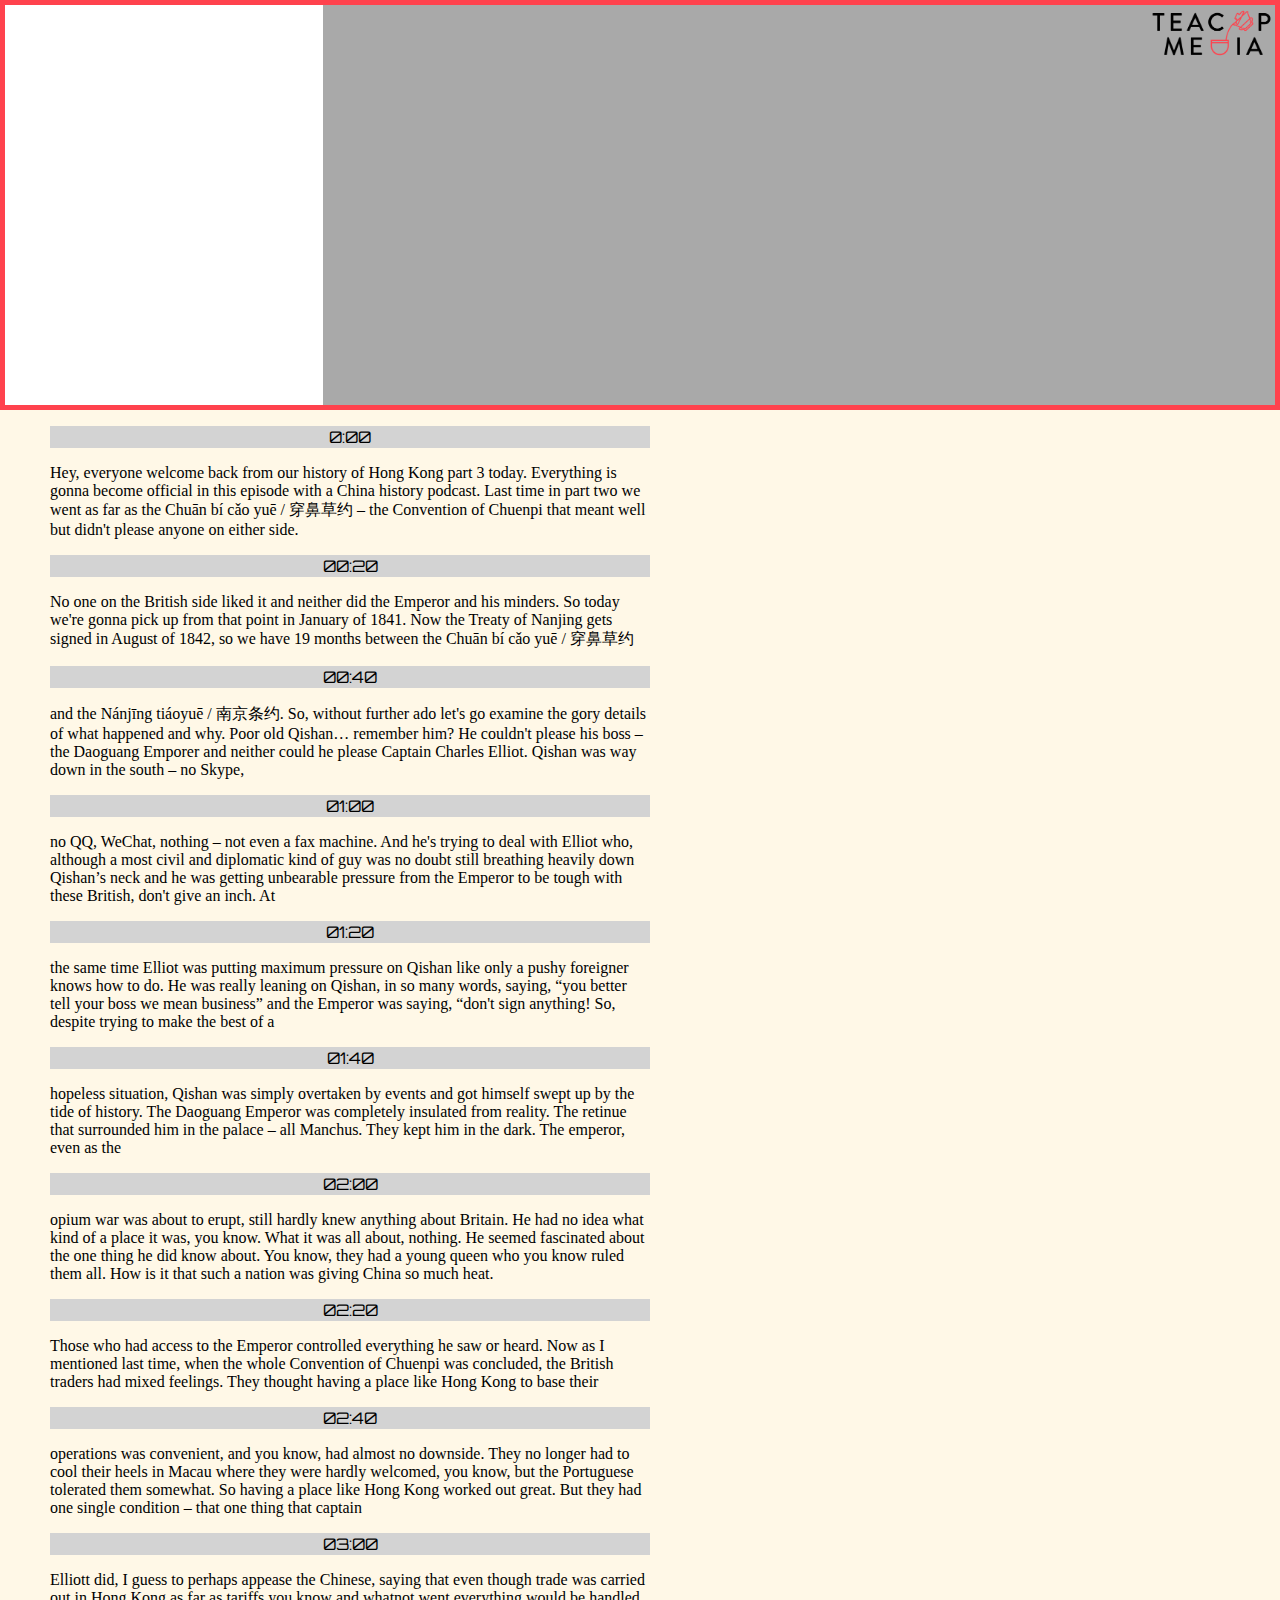
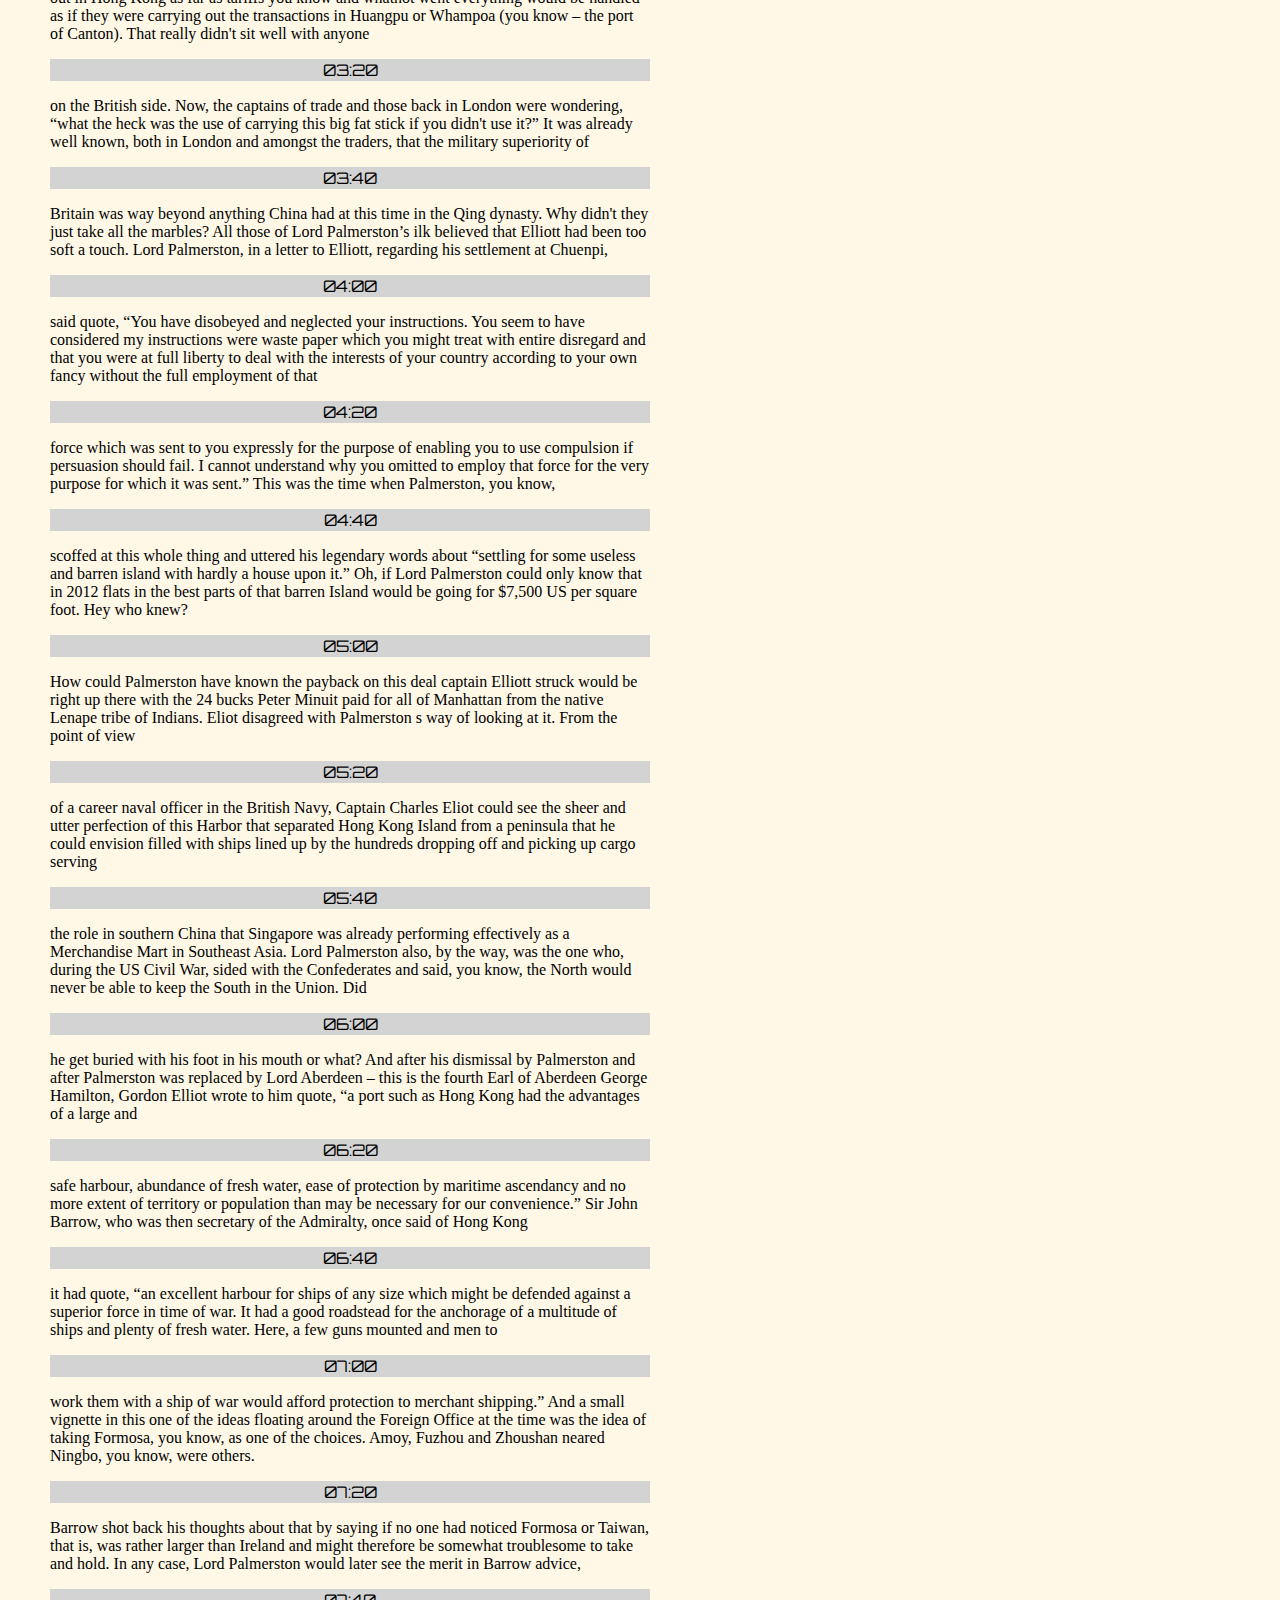
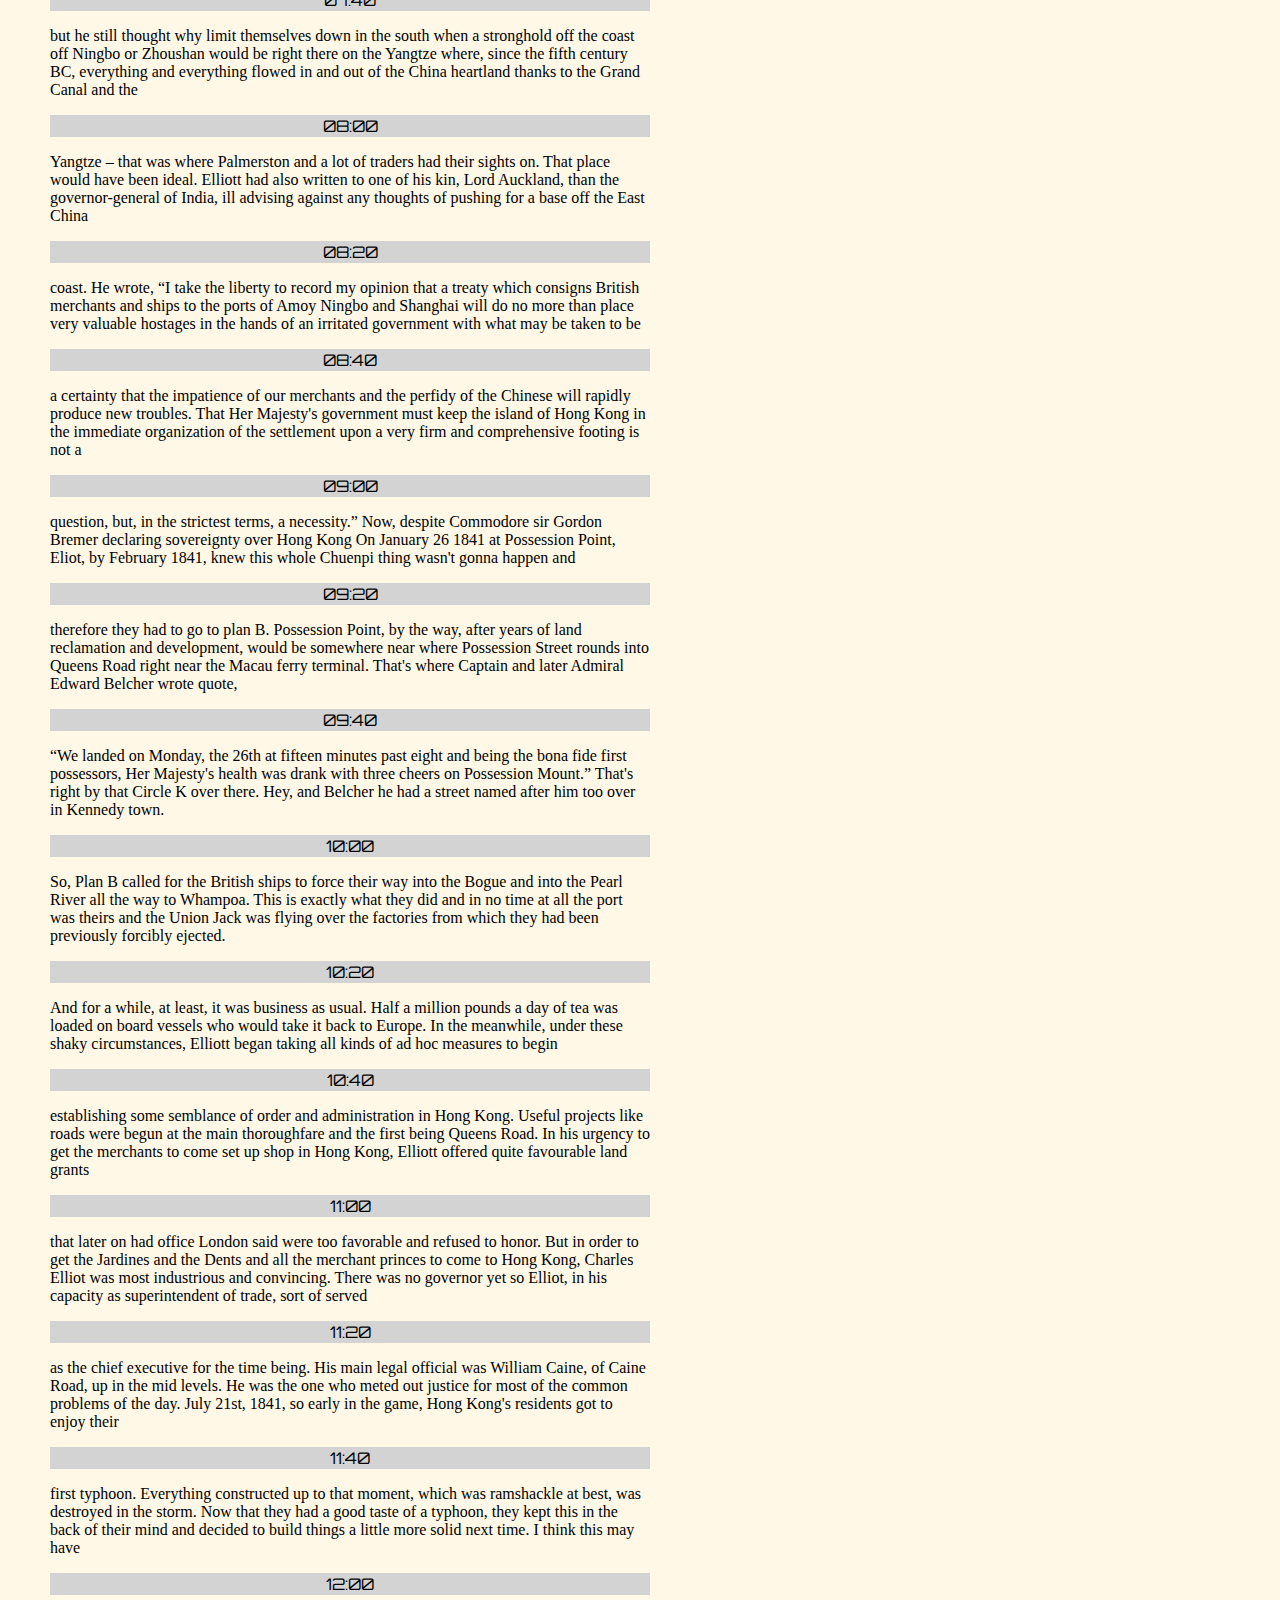
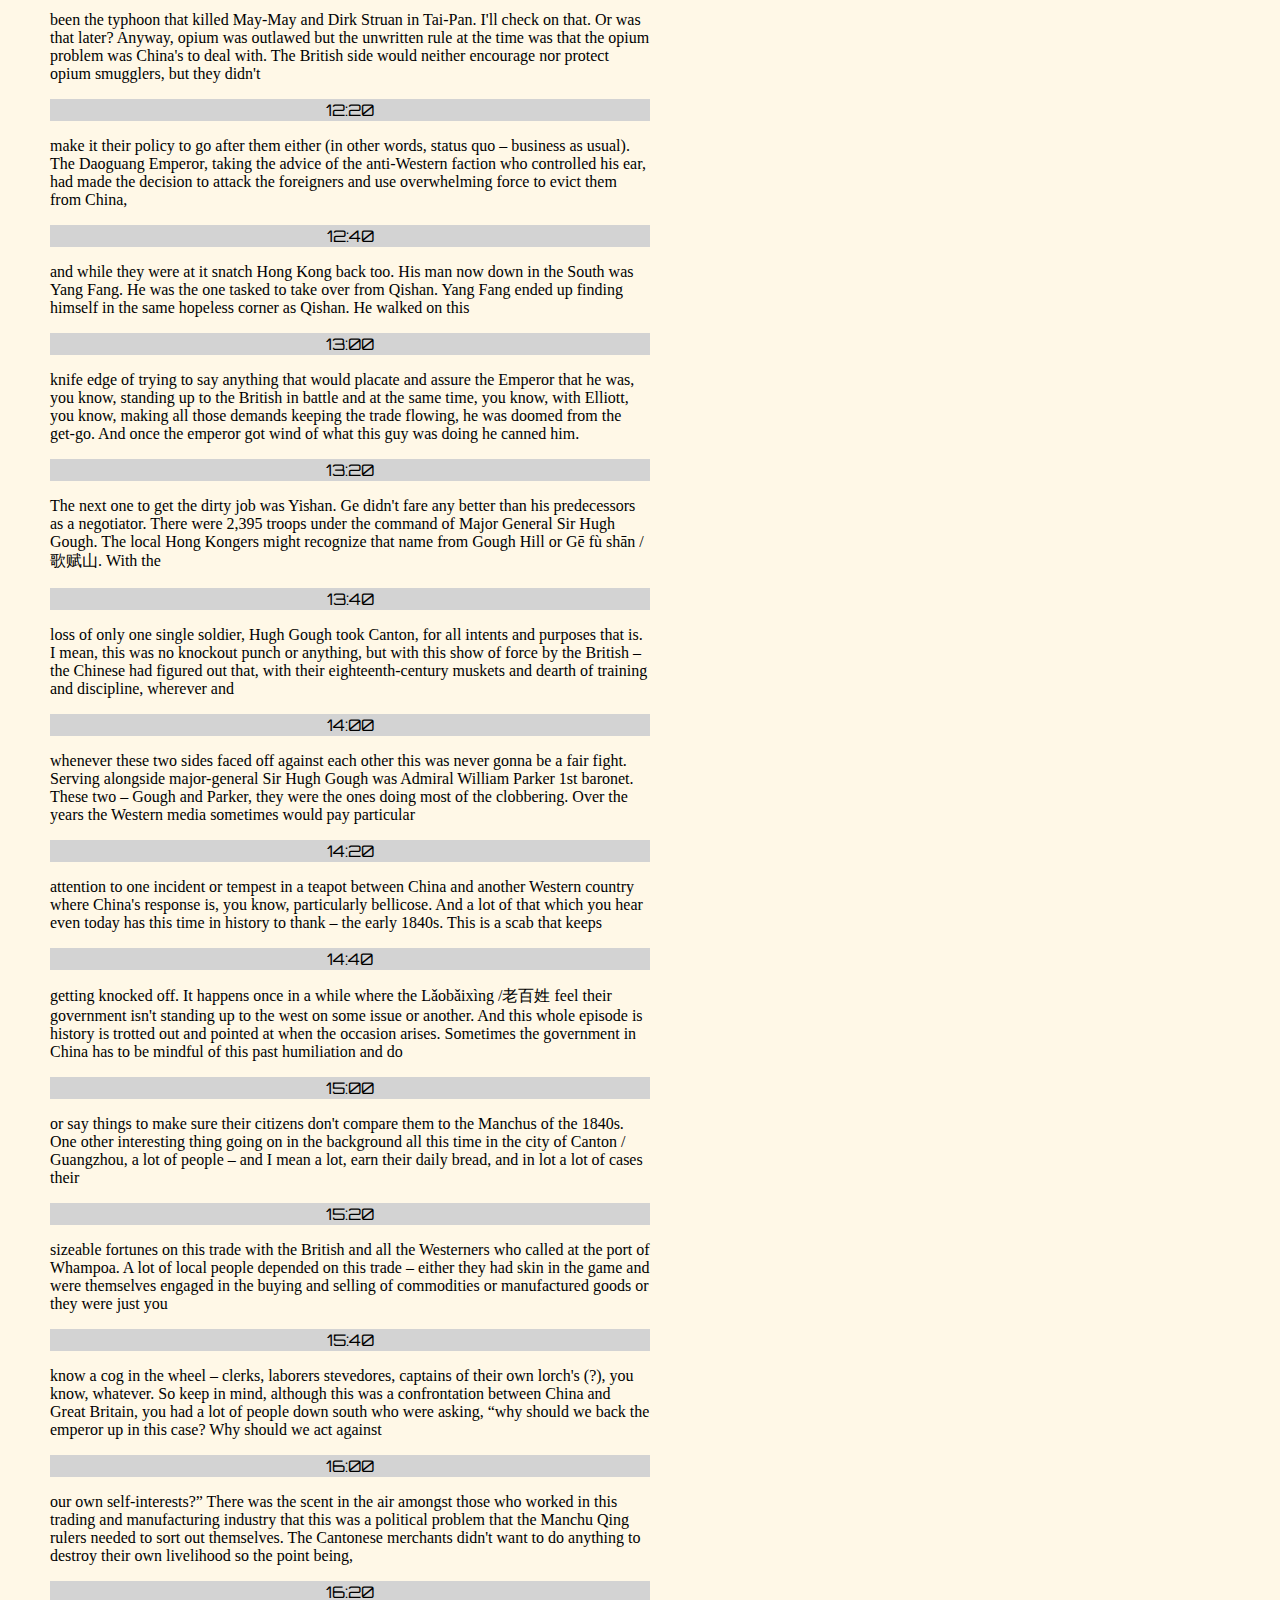
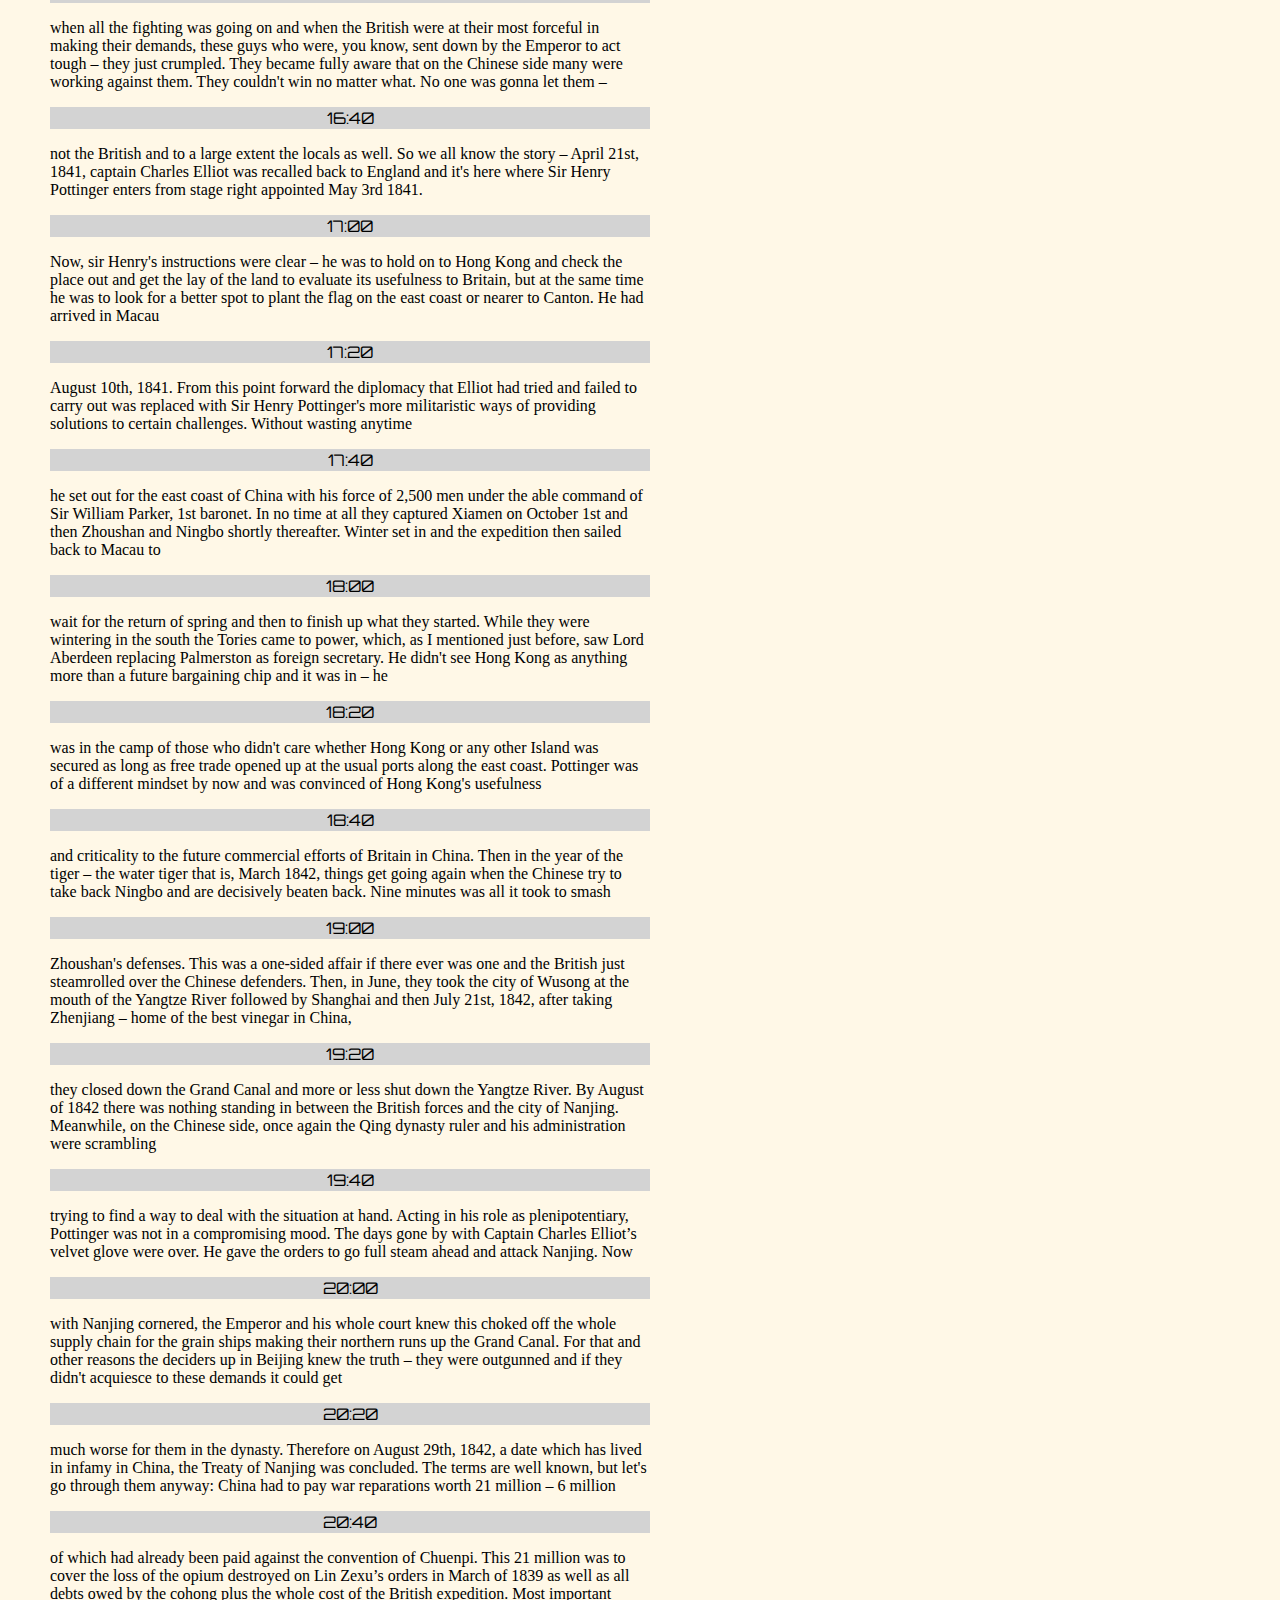
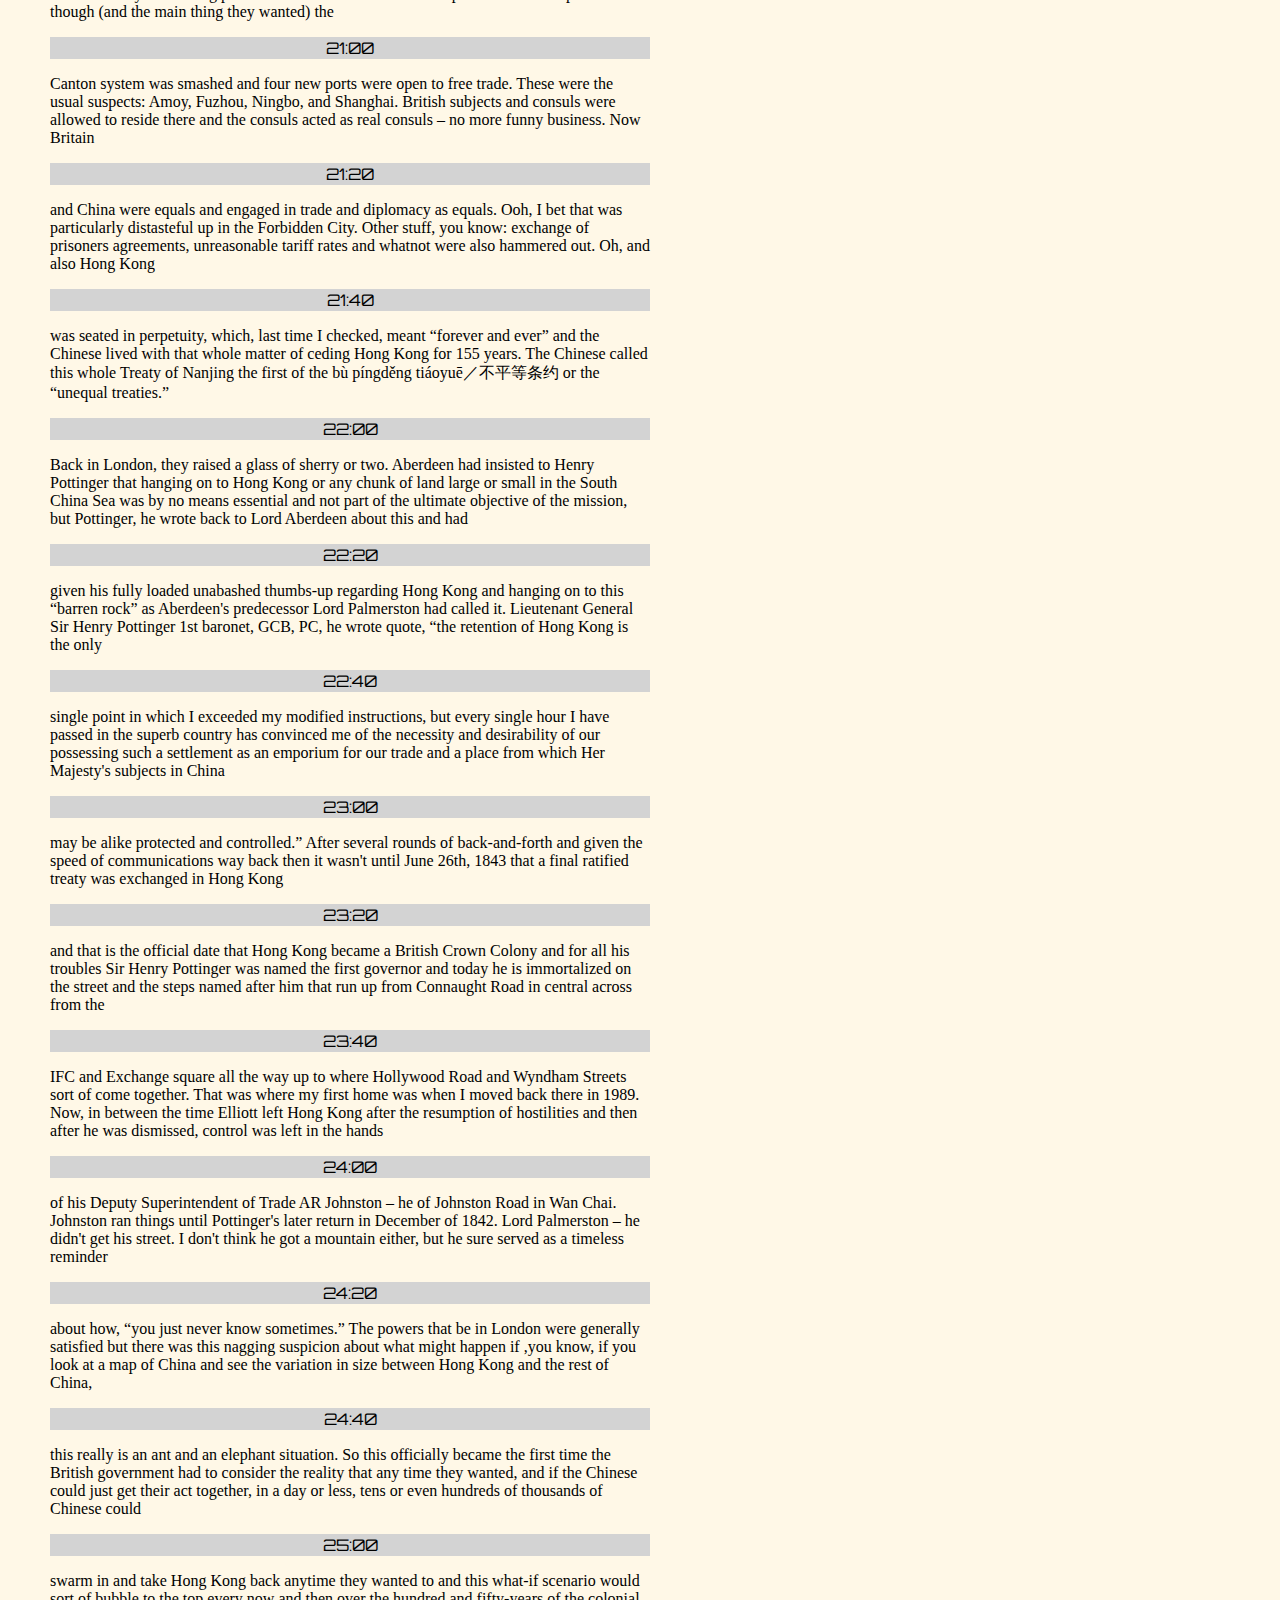
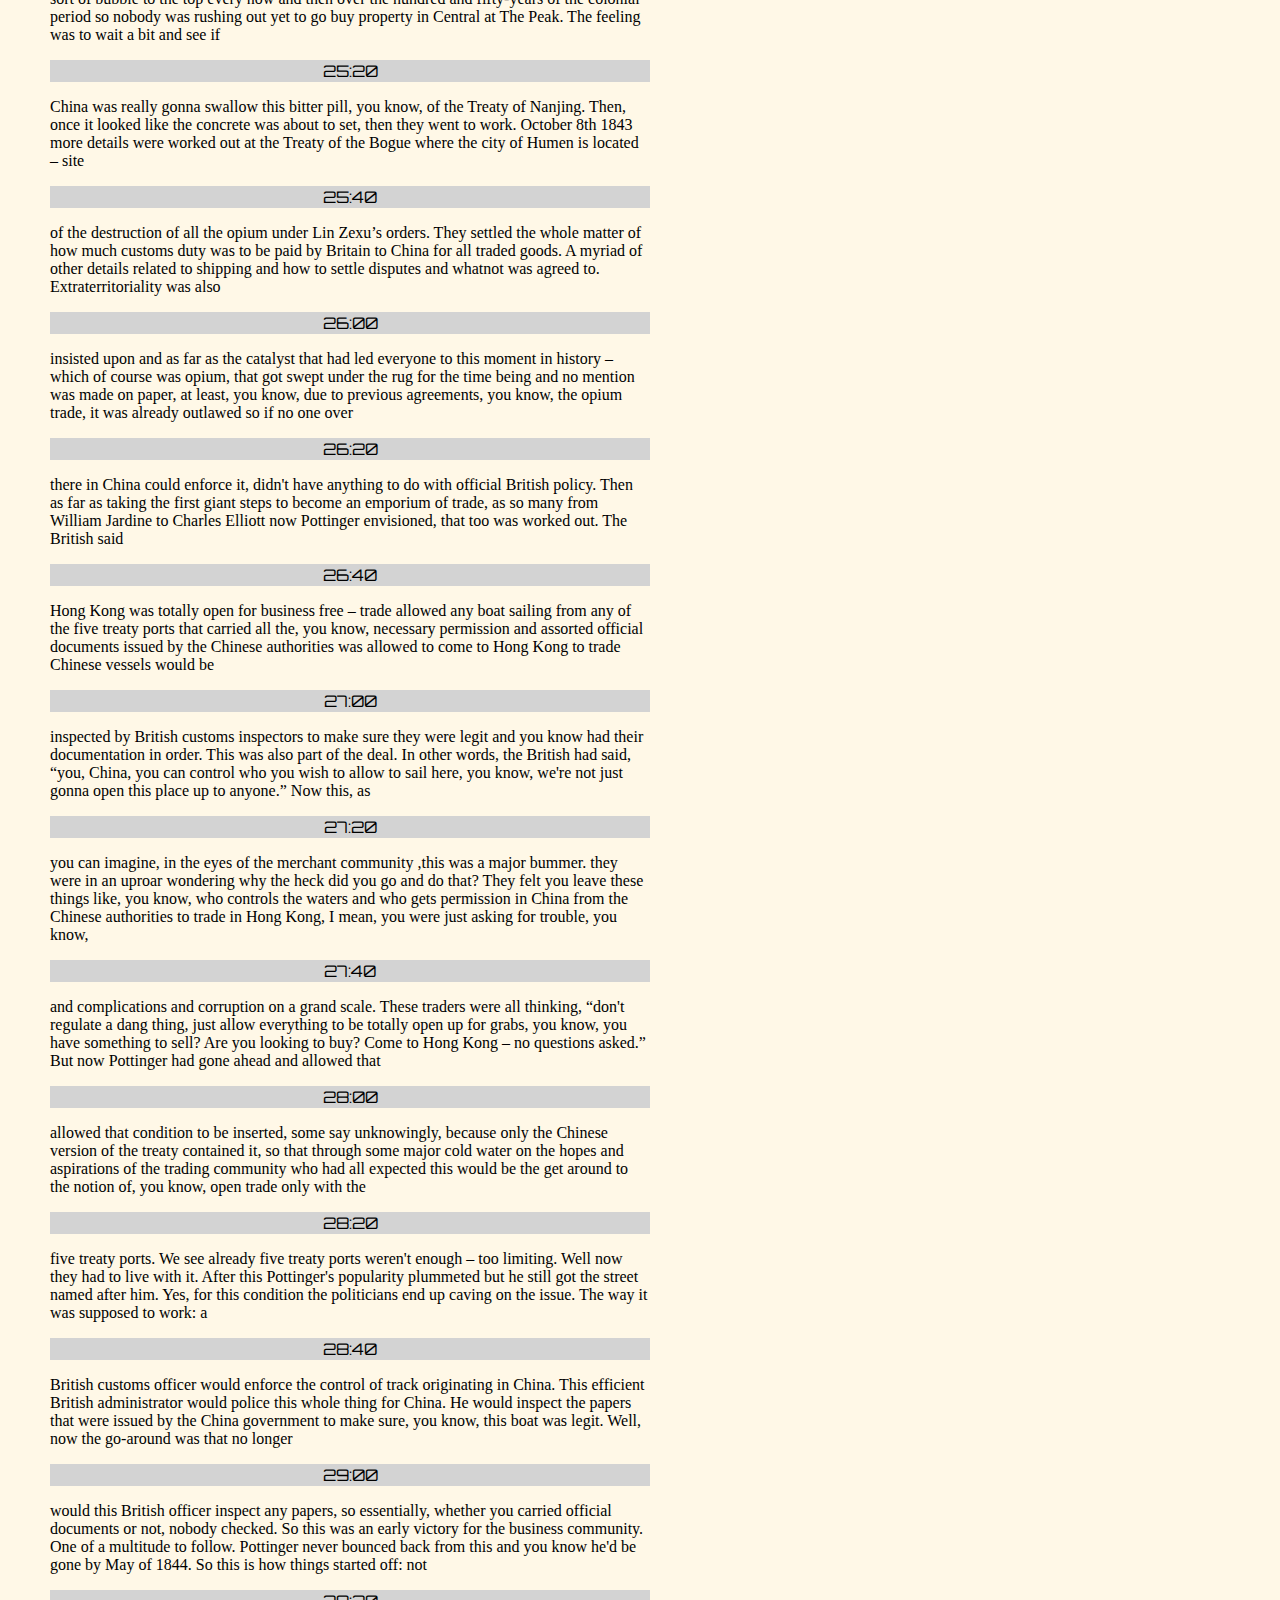
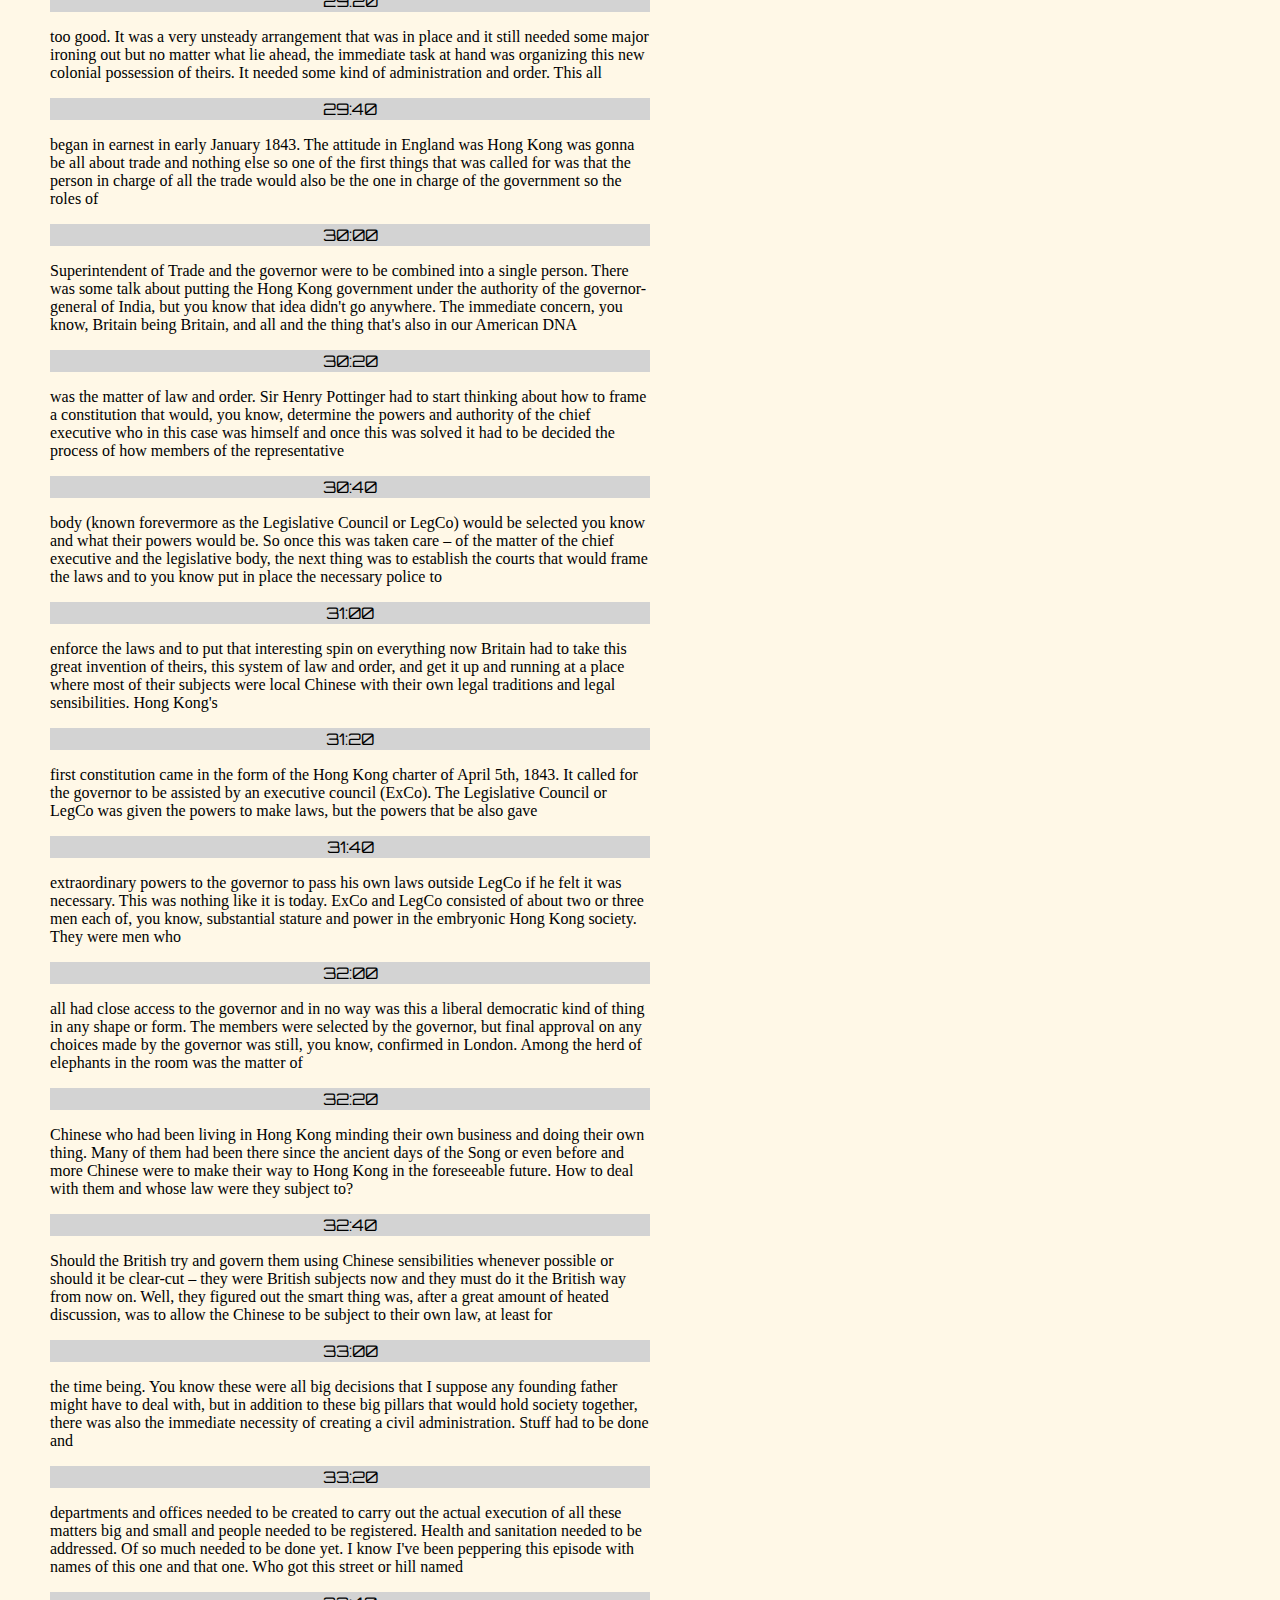
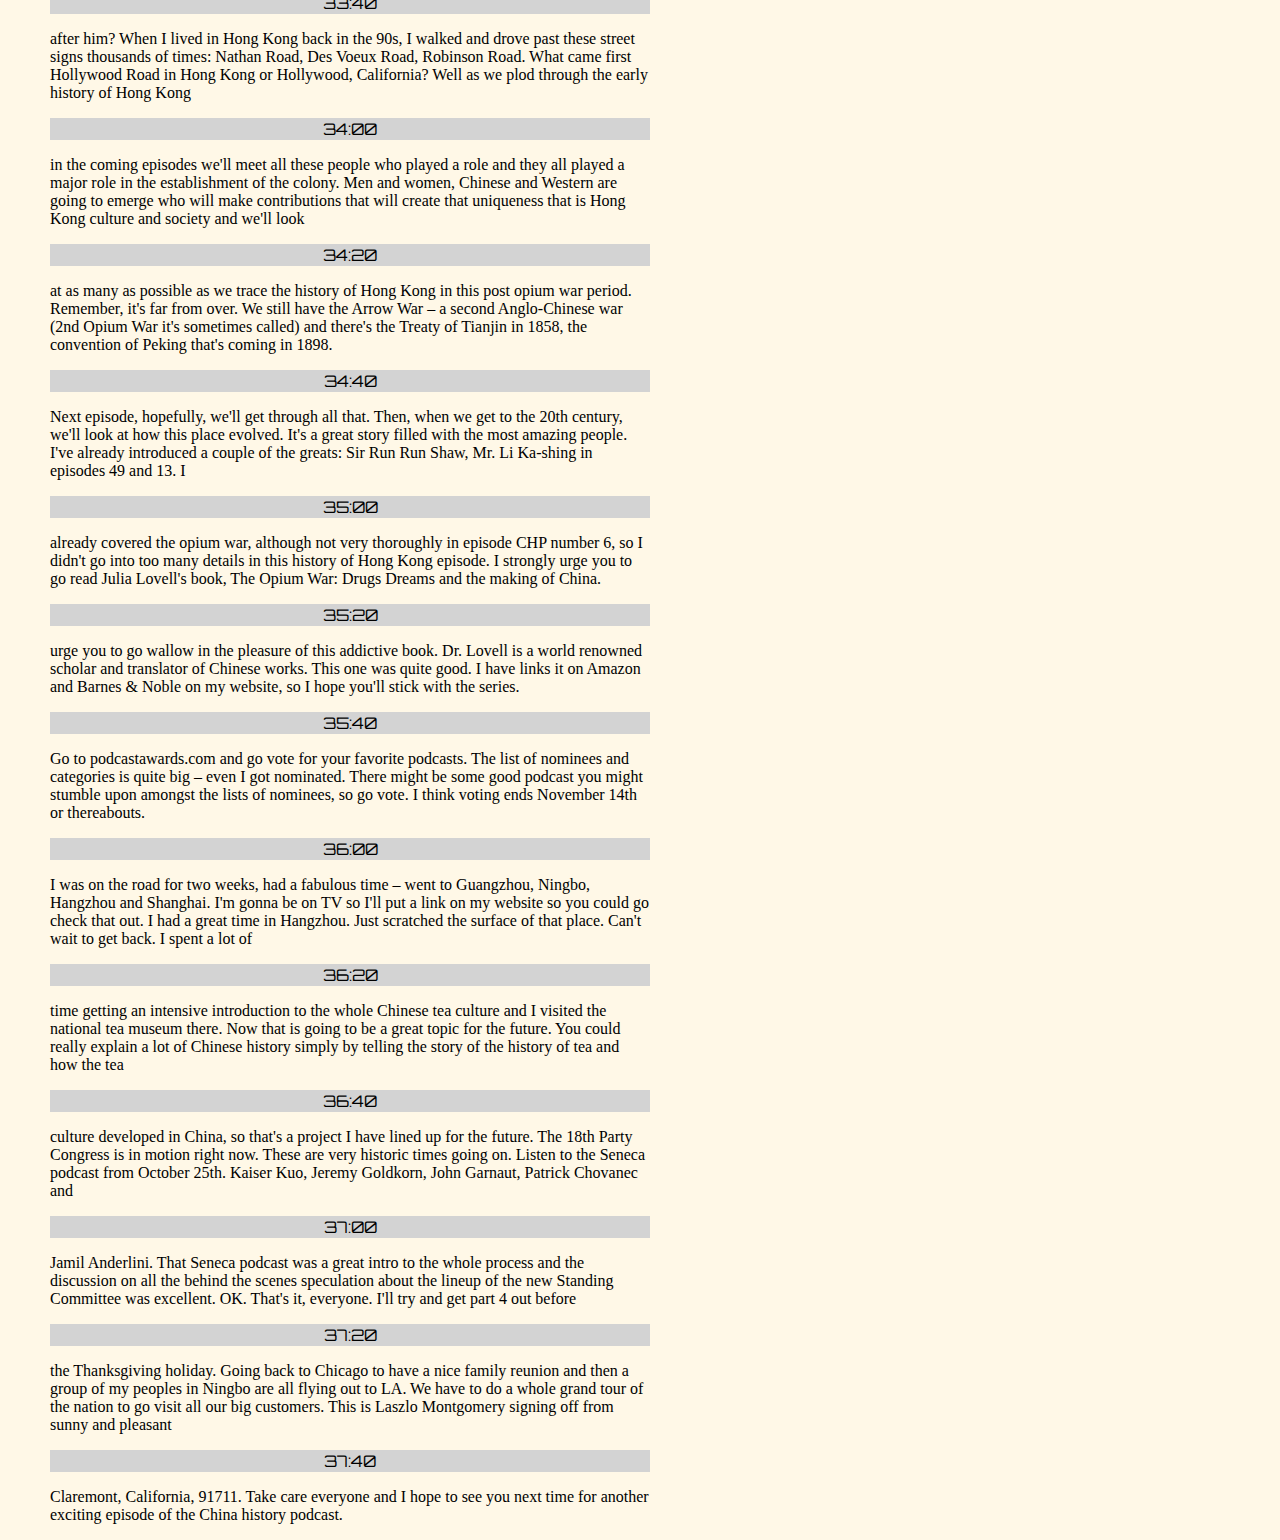
<file: index.html>
<!DOCTYPE html>
<html>
<head>
    <meta charset='utf-8' />
    <title>The History of Hong Kong Part III</title>
    <meta name='viewport' content='initial-scale=1,maximum-scale=1,user-scalable=no' />
    <script src="https://ajax.googleapis.com/ajax/libs/jquery/3.3.1/jquery.min.js"></script>
    <script src='https://api.tiles.mapbox.com/mapbox-gl-js/v0.52.0/mapbox-gl.js'></script>
    <link href='https://api.tiles.mapbox.com/mapbox-gl-js/v0.52.0/mapbox-gl.css' rel='stylesheet' />

    <link href='https://fonts.googleapis.com/css?family=Orbitron' rel='stylesheet' type='text/css'>
    <link rel="stylesheet" href="css/map.css">

    <script>
    function includeHTML() {
      var z, i, elmnt, file, xhttp;
      /*loop through a collection of all HTML elements:*/
      z = document.getElementsByTagName("*");
      for (i = 0; i < z.length; i++) {
        elmnt = z[i];
        /*search for elements with a certain atrribute:*/
        file = elmnt.getAttribute("w3-include-html");
        if (file) {
          /*make an HTTP request using the attribute value as the file name:*/
          xhttp = new XMLHttpRequest();
          xhttp.onreadystatechange = function() {
            if (this.readyState == 4) {
              if (this.status == 200) {elmnt.innerHTML = this.responseText;}
              if (this.status == 404) {elmnt.innerHTML = "Page not found.";}
              /*remove the attribute, and call this function once more:*/
              elmnt.removeAttribute("w3-include-html");
              includeHTML();
            }
          }      
          xhttp.open("GET", file, true);
          xhttp.send();
          /*exit the function:*/
          return;
        }
      }
    };
    </script>
    <style>
        body { margin:0; padding:0; }
    </style>
</head>
<body style="background-color: #fff8e7;">

<button onclick="topFunction()" id="returnBtn" title="Go to top">Top</button>

<link rel="stylesheet" type="text/css" href="css/map.css">

<div id='map-container'>
    <div id='map'></div>

    <div id='img-container'><img src="img/teacupmedialogo.png"/></div>

    <div class='map-overlay'>
        <fieldset>
            <input id='feature-filter' type='text' placeholder='Filter results by name' />
        </fieldset>
        <div id='feature-listing' class='listing'></div>
    </div>
</div>

<div id='notes-container' w3-include-html="notes.html">
    
</div>

<script>

includeHTML();

mapboxgl.accessToken = 'pk.eyJ1IjoianNob3dlOCIsImEiOiJjanEwY2M4eDQwNnZiNDNxbmc3OGx5MzR0In0.pbLVjZNSW3QxLtWUklw72Q';
    
var map = new mapboxgl.Map({
    container: 'map',
    style: 'mapbox://styles/jshowe8/cjqa33vr716qu2sqmh7cwdtrq',
    zoom: 3,
    minZoom: 1,
    center: [120.377639, 31.390268]
});

// Holds visible POI features for filtering
var visiblePOI = [];

// Create a popup, but don't add it to the map yet.
var popup = new mapboxgl.Popup({
    closeButton: false
});

var filterEl = document.getElementById('feature-filter');
var listingEl = document.getElementById('feature-listing');

function timeToID(podcastTime) {
    var idAlphabet = 'abcdefghijklmnopqrstuvwxyz';
    var timeSplit = podcastTime.split(":");
    var count = parseInt(timeSplit[0], 10) * 3 + parseFloat(timeSplit[1]) / 20;
    var i = Math.floor(count / 26);
    var j = Math.floor(count % 26);
    var code = idAlphabet[i] + idAlphabet[j];
    return code;
}

function renderListings(features) {
    // Clear any existing listings
    listingEl.innerHTML = '';
    if (features.length) {
        features.forEach(function(feature) {

            var prop = feature.properties;
            var i = 0;
            //var timeLinks = document.createElement('a');
            var timeLinks = document.createElement('div');

            //timeLinks.textContent = '';
            var times = prop.timestamp.split(',');
            times.forEach(function() {
                var individualTime = document.createElement('a');
                individualTime.textContent = times[i];
                individualTime.href = '#' + timeToID(times[i]);
                individualTime.className = 'timeButton';
                timeLinks.appendChild(individualTime);
                i += 1;
            });

            var item = document.createElement('div');
            item.textContent = prop.name;
            item.className = 'sidenavinfo';
            item.appendChild(timeLinks);
            
            item.addEventListener('mouseover', function() {
                // Highlight corresponding feature on the map
                popup.setLngLat(feature.geometry.coordinates)
                    .setText(feature.properties.name + ' (' + feature.properties.timestamp + ')')
                    .addTo(map);
            });
            
            //console.log(item);
            listingEl.appendChild(item);
        });

        // Show the filter input
        filterEl.parentNode.style.display = 'block';
    } else {
        var empty = document.createElement('p');
        empty.textContent = 'Drag the map to populate results';
        listingEl.appendChild(empty);

        // Hide the filter input
        filterEl.parentNode.style.display = 'none';

        // remove features filter
        map.setFilter('hkhthreepoints', ['has', 'code']); 
    }
}

function normalize(string) {
    return string.trim().toLowerCase();
}

function getUniqueFeatures(array, comparatorProperty) {
    var existingFeatureKeys = {};
    // Because features come from tiled vector data, feature geometries may be split
    // or duplicated across tile boundaries and, as a result, features may appear
    // multiple times in query results.
    var uniqueFeatures = array.filter(function(el) {
        if (existingFeatureKeys[el.properties[comparatorProperty]]) {
            return false;
        } else {
            existingFeatureKeys[el.properties[comparatorProperty]] = true;
            return true;
        }
    });

    return uniqueFeatures;
}

map.on('load', function() {
    map.on('moveend', function() {
        var features = map.queryRenderedFeatures({layers:['hkhthreepoints']});
        if (features) {
            var uniqueFeatures = getUniqueFeatures(features, "code");
            // Populate features for the listing overlay.
            renderListings(uniqueFeatures);

            // Clear the input container
            filterEl.value = '';

            // Store the current features in sn `airports` variable to
            // later use for filtering on `keyup`.
            visiblePOI = uniqueFeatures;
        }
    });

    map.on('mousemove', 'hkhthreepoints', function(e) {
        // Change the cursor style as a UI indicator.
        map.getCanvas().style.cursor = 'pointer';

        // Populate the popup and set its coordinates based on the feature.
        var feature = e.features[0];
        popup.setLngLat(feature.geometry.coordinates)
            .setText(feature.properties.name)
            .addTo(map);
    });

    map.on('mouseleave', 'hkhthreepoints', function() {
        map.getCanvas().style.cursor = '';
        popup.remove();
    });
    
    
    filterEl.addEventListener('keyup', function(e) {
        var value = normalize(e.target.value);

        // Filter visible features that don't match the input value.
        var filtered = visiblePOI.filter(function(feature) {
            var name = normalize(feature.properties.name);
            var code = normalize(feature.properties.timestamp);
            return name.indexOf(value) > -1 || code.indexOf(value) > -1;
        });

        // Populate the sidebar with filtered results
        renderListings(filtered);

        // Set the filter to populate features into the layer.
        map.setFilter('hkhthreepoints', ['match', ['get', 'name'], filtered.map(function(feature) {
            return feature.properties.code;
        }), true, false]);
    });
    

    // Call this function on initialization
    // passing an empty array to render an empty state
    renderListings([]);
});

window.onscroll = function() {scrollFunction()};

function scrollFunction() {
  if (document.body.scrollTop > 400 || document.documentElement.scrollTop > 400) {
    document.getElementById("returnBtn").style.display = "block";
  } else {
    document.getElementById("returnBtn").style.display = "none";
  }
}

function topFunction() {
  document.body.scrollTop = 0; // For Safari
  document.documentElement.scrollTop = 0; // For Chrome, Firefox, IE and Opera
}

</script>

</body>
</html>
</file>
<file: css/map.css>
#map-container {
    position: relative;
    min-width: 500px;
    min-height:400px;
    border: 5px solid #ff424d;
    background-color: darkgrey;
}

#map {
    position:absolute;
    left:25%;
    top:0;
    bottom:0;
    right: 10%;
    width: 65%;
}

img {
    max-width: 100%;
    max-height: 100%;
}

#img-container {
    position: absolute;
    width: 10%;
    top: 0;
    right: 0;
    bottom: 0;
}

.map-overlay {
    position: absolute;
    width: 25%;
    top: 0;
    bottom: 0;
    left: 0;
    font: 12px/20px 'Helvetica Neue', Arial, Helvetica, sans-serif;
    background-color: #fff;
    max-height: 100%;
    overflow: hidden;
}

.map-overlay fieldset {
    display: none;
    background: #ddd;
    border: none;
    padding: 10px;
    margin: 0;
}

.map-overlay input {
    display: block;
    border: none;
    width: 100%;
    border-radius: 3px;
    padding: 10px;
    margin: 0;
}

.map-overlay .listing {
    overflow: auto;
    max-height: 100%;
}

.map-overlay .listing > * {
    display: block;
    padding: 5px 10px;
    margin: 0;
}

.map-overlay .listing .sidenavinfo {
    border-bottom: 1px solid rgba(0, 0, 0, 0.1);
    color: #404;
    text-decoration: none;
}

.map-overlay .listing .sidenavinfo:last-child {
    border: none;
}

.map-overlay .listing .sidenavinfo:hover {
    background: #f0f0f0;
}

#notes-container {
    min-width: 300px;
    max-width: 600px;
    margin-left: 50px;
    margin-right: 200px;
}

p {
    text-align: left;
}

p.time{
    font-family: 'Orbitron', sans-serif;;
    text-align: center;
    vertical-align: middle;
    line-height: 22px;
    background-color: lightgrey;
}

#returnBtn {
  display: none;
  position: fixed; 
  bottom: 10px;
  right: 15px;
  z-index: 99;
  font-size: 15px;
  border: none;
  outline: none;
  background-color: #ff424d;
  color: white;
  cursor: pointer;
  padding: 15px;
}

#returnBtn:hover {
  background-color: #555;
}
</file>
